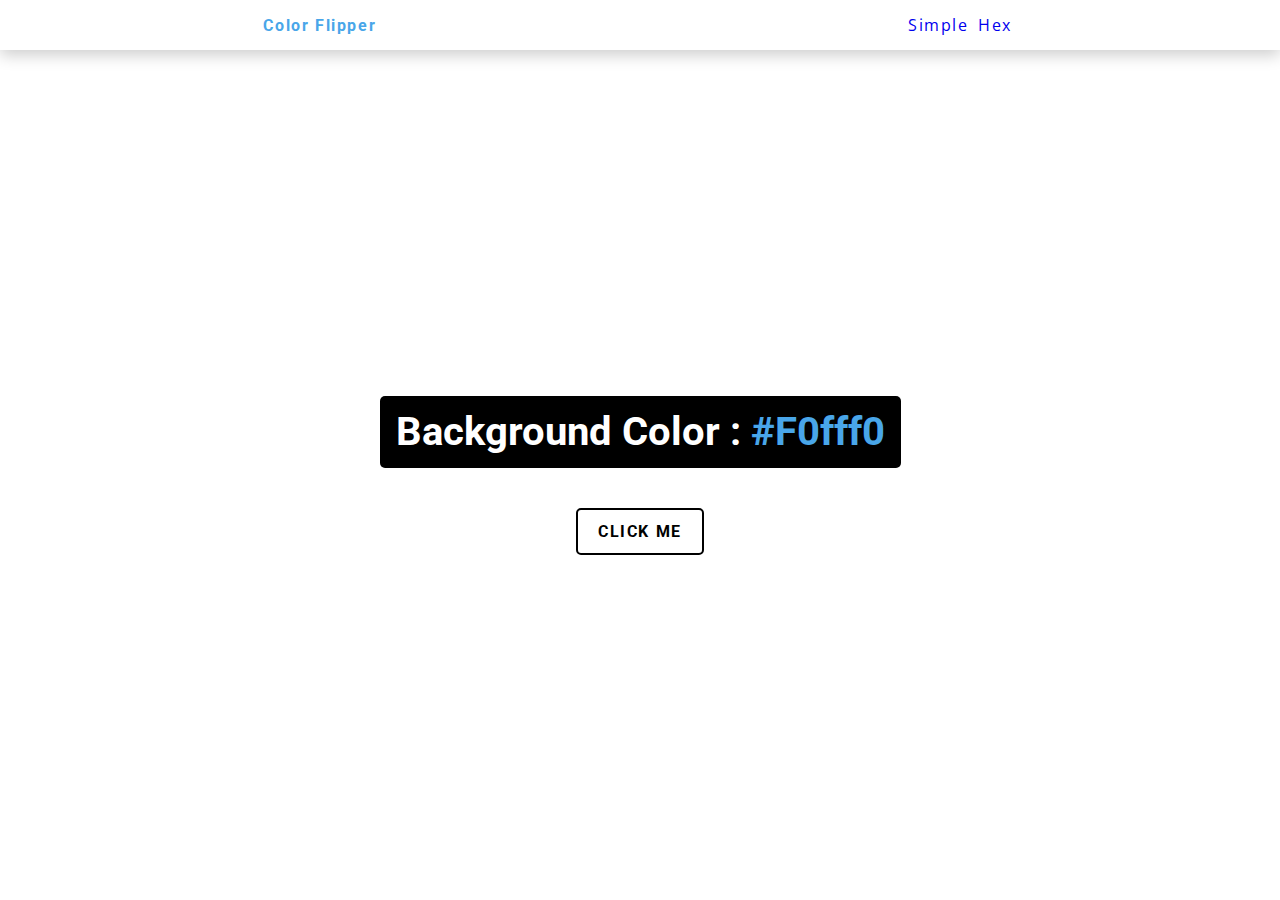
<file: index.html>
<!DOCTYPE html>
<html lang="en">
  <head>
    <meta charset="UTF-8" />
    <meta name="viewport" content="width=device-width, initial-scale=1.0" />
    <title>Color Flipper || Simple</title>
<link rel = "icon" href =  
    "https://png.pngtree.com/png-vector/20190411/ourmid/pngtree-vector-color-palette-icon-png-image_924508.jpg" 
            type = "image/x-icon">
    <!-- styles -->
    <link rel="stylesheet" href="main.css" />
  </head>
  <body>
    <div class="main-container">

      <div class="main-container-header">
        <div class="header">
          <h4>Color Flipper</h4>
          <li class="nav-link">
            <ul><a href="index.html">Simple</a></ul>
            <ul><a href="hex.html">Hex</a></ul>
          </li>
        </div>
      </div>

      <main>
        <div class="txt-container">
          <h2>Background Color : <span class="txt-color">#f0fff0</span> </h2>
          <button class="btn" id="btn">CLICK ME</button>
        </div>
      </main>

    </div>
    <!-- javascript -->
    <script src="app.js"></script>
  </body>
</html>
</file>
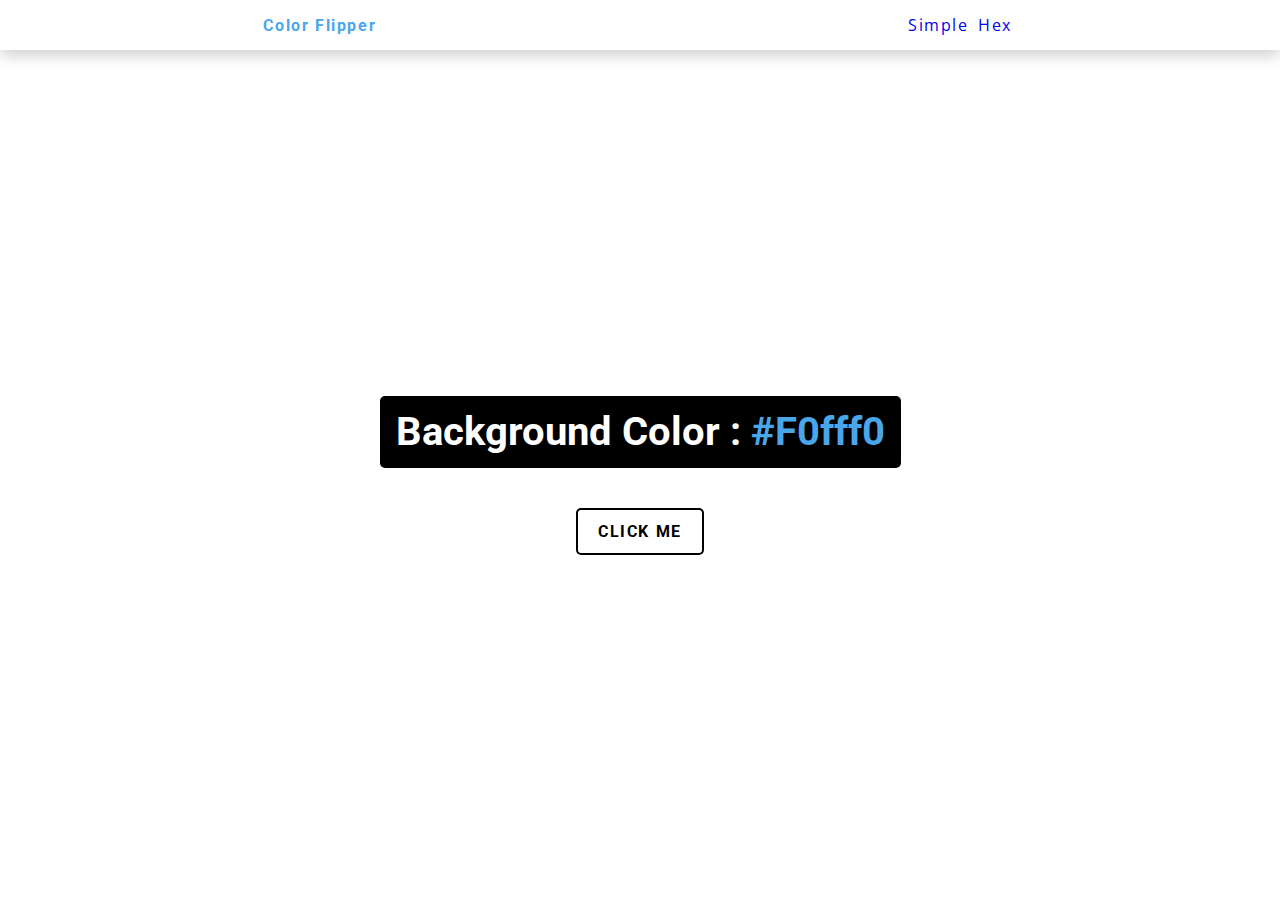
<file: hex.html>
<!DOCTYPE html>
<html lang="en">
  <head>
    <meta charset="UTF-8" />
    <meta name="viewport" content="width=device-width, initial-scale=1.0" />
    <title>Color Flipper || Simple</title>
  <link rel = "icon" href =  
    "https://png.pngtree.com/png-vector/20190411/ourmid/pngtree-vector-color-palette-icon-png-image_924508.jpg" 
            type = "image/x-icon">
    <!-- styles -->
    <link rel="stylesheet" href="main.css" />
  </head>
  <body>
    <div class="main-container">

      <div class="main-container-header">
        <div class="header">
          <h4>Color Flipper</h4>
          <li class="nav-link">
            <ul><a href="index.html">Simple</a></ul>
            <ul><a href="hex.html">Hex</a></ul>
          </li>
        </div>
      </div>

      <main>
        <div class="txt-container">
          <h2>Background Color : <span class="txt-color">#f0fff0</span> </h2>
          <button class="btn" id="btn">CLICK ME</button>
        </div>
      </main>

    </div>
    <!-- javascript -->
    <script src="hex.js"></script>
  </body>
</html>
</file>
<file: main.css>
@import url("https://fonts.googleapis.com/css?family=Open+Sans|Roboto:400,700&display=swap");
* {
  -webkit-box-sizing: border-box;
          box-sizing: border-box;
  padding: 0;
  margin: 0;
}

.main-container-header {
  -webkit-box-shadow: 0 5px 15px rgba(0, 0, 0, 0.2);
          box-shadow: 0 5px 15px rgba(0, 0, 0, 0.2);
  background-color: white;
}

.main-container-header .header {
  display: -ms-grid;
  display: grid;
  -ms-grid-columns: auto auto;
      grid-template-columns: auto auto;
  -ms-flex-pack: distribute;
      justify-content: space-around;
  -webkit-box-align: center;
      -ms-flex-align: center;
          align-items: center;
  justify-items: center;
  height: 50px;
}

.main-container-header .header h4 {
  display: block;
  font-family: "Roboto", sans-serif;
  letter-spacing: 0.1em;
  color: #49A6E9;
}

.main-container-header .header li {
  list-style-type: none;
  grid: 1;
  font-family: "Open Sans", sans-serif;
  letter-spacing: .092em;
  text-decoration: none;
  display: -webkit-box;
  display: -ms-flexbox;
  display: flex;
  -ms-flex-wrap: wrap;
      flex-wrap: wrap;
}

.main-container-header .header li ul {
  -webkit-box-flex: 1;
      -ms-flex: 1;
          flex: 1;
  width: 100%;
  margin: 5px;
}

.main-container-header .header li a {
  text-decoration: none;
}

.main-container-header .header li a:hover {
  color: #49A6E9;
}

.main-container-header .header li a:after {
  color: black;
}

main {
  height: calc(100vh - 50px);
  display: -ms-grid;
  display: grid;
  place-items: center;
}

main .txt-container {
  display: block;
  text-align: center;
  font-family: "Roboto", sans-serif;
}

main .txt-container h2 {
  color: white;
  width: 100%;
  font-size: 2.5rem;
  line-height: 1;
  letter-spacing: 1.6;
  font-weight: 700;
  background-color: black;
  padding: 1rem;
  border-radius: 5px;
  margin: 0 0 1em 0;
}

main .txt-container h2 .txt-color {
  color: #49A6E9;
  text-transform: capitalize;
}

main .txt-container .btn {
  font-family: "Roboto", sans-serif;
  font-size: 16px;
  letter-spacing: 1.6px;
  padding: 12px 20px;
  font-weight: 700;
  background-color: white;
  border-radius: 5px;
  border: 2px solid black;
  cursor: pointer;
  -webkit-transition: all .5s linear;
  transition: all .5s linear;
}

main .txt-container .btn:hover {
  color: white;
  background-color: black;
}
/*# sourceMappingURL=main.css.map */
</file>
